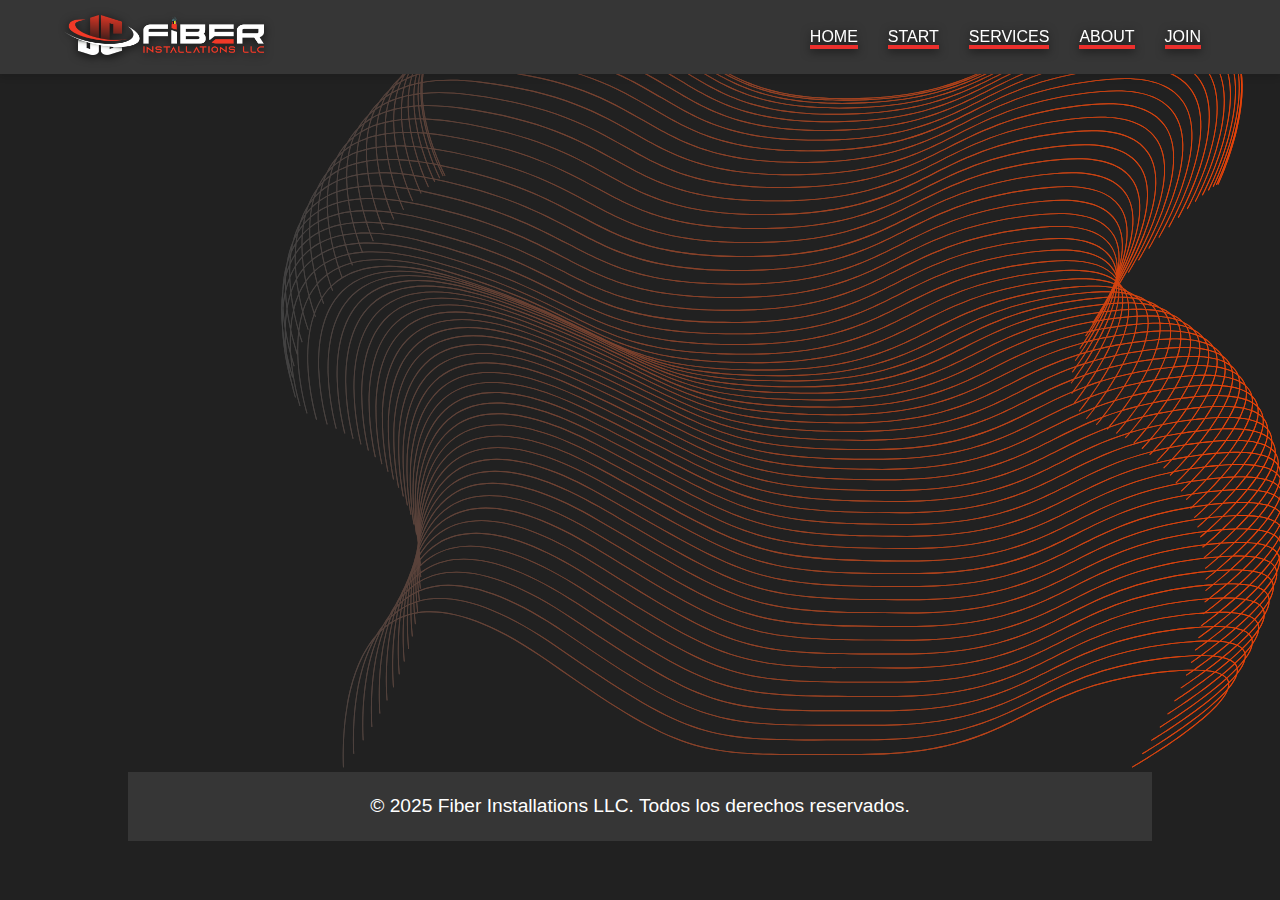
<file: choose-section.html>
<!-- wp:pattern {"slug":"zatra/choose-section"} /-->
<!DOCTYPE html>
<html lang="es">
  <head>
    <meta charset="UTF-8" />
    <meta name="viewport" content="width=device-width, initial-scale=1.0" />
    <title>choose-section</title>
    <link rel="stylesheet" href="styles.css" />
  </head>
  <body>
    <header>
      <div class="logo">
        <a href="index.html"><img src="assets/logo-color.png" alt="Fiber Installations LLC Logo" /></a>
      </div>
      <nav>
        <ul class="desktop-menu">
            <li><a href="index.html">HOME</a></li>
            <li><a href="#start">START</a></li>
            <li><a href="#services">SERVICES</a></li>
            <li><a href="#about">ABOUT</a></li>
            <li><a href="#join">JOIN</a></li>
        </ul>
        <!-- Menú hamburguesa para móvil -->
        <div class="hamburger-menu" id="hamburger-menu">
          <div class="hamburger-icon" onclick="toggleMenu()">
            <div class="bar"></div>
            <div class="bar"></div>
            <div class="bar"></div>
          </div>
        </div>
      </nav>
    </header>
    <!-- Fondo oscuro que se activa al abrir el menu lateral -->
    <div class="overlay" id="overlay" onclick="closeMenu()"></div>

    <!-- Menú lateral para móvil -->
    <div class="side-menu" id="side-menu">
      <ul>
        <li><a href="#start" onclick="closeMenu()">START</a></li>
        <li><a href="#services" onclick="closeMenu()">SERVICES</a></li>
        <li><a href="#about" onclick="closeMenu()">ABOUT</a></li>
        <li><a href="#join" onclick="closeMenu()">JOIN</a></li>
      </ul>
    </div>

    <main class="main-choose-section">
        <div class=" img-choose-section-background"><img src="assets/fondo-curvas.png" alt="fondo de pagina"></div>
    </main>

    <footer>
        <p>&copy; 2025 Fiber Installations LLC. Todos los derechos reservados.</p>
    </footer>

    <script src="https://jc-fiberinstallations.com/wp-content/uploads/2025/01/script.js"></script>
  </body>
</html>
</file>
<file: styles.css>
:root{
    --primary-color:#212121;
    --second-color:#363636;
    --third-color: white;
    --fourth-color:#ec2f2c ;
}

html{
    scroll-behavior: smooth;
}

* {
    margin: 0;
    padding: 0;
    box-sizing: border-box;
}

body {
    font-family: Arial, sans-serif;
    color: var(--third-color);
    background-size: cover;
    padding-left: 10%;
    padding-right: 10%;
    background-color: var(--primary-color);
    box-sizing: border-box;
}

header {
    display: flex;
    justify-content: space-between; /* Espacio entre el logo y el nav */
    align-items: center;
    padding: 15px 5%;
    background-color: var(--second-color);
    position: fixed; /* Fija el header en la parte superior */
    top: 0;
    left: 0;
    width: 100%; /* Ocupa todo el ancho */
    z-index: 100; /* Asegura que esté encima de otros elementos */
    box-shadow: 0 4px 6px rgba(0, 0, 0, 0.1); /* Opcional, para darle sombra */
}

/* Asegúrate de que el nav ocupe todo el ancho del header */
nav {
    width: auto; /* Ajusta el tamaño según el contenido */
}


/* Opcionalmente, puedes darle una sombra al header para hacerlo destacar más */
header {
    box-shadow: 0 4px 6px rgba(0, 0, 0, 0.1);
}


.logo img {
    max-width: 200px;
    height: auto;
    filter: drop-shadow(0 2px 5px rgba(0, 0, 0, 0.7));
}

nav ul {
    list-style: none;
    display: flex;
}

nav ul li {
    margin: 0 15px;
}

nav ul li a {
    text-decoration: none;
    color: var(--third-color);
    transition: color 0.3s;
    border-bottom: var(--fourth-color) 4px solid;
    filter: drop-shadow(0 2px 5px rgba(0, 0, 0, 0.7));
}

nav ul li a:hover {
    color: var(--fourth-color);
    filter: drop-shadow(0 2px 5px var(--fourth-color));
}

.hero {
    position: relative;
    display: flex;
    align-items: center;
    justify-content: space-between; /* Alinea los elementos en los extremos */
    padding: 10% 3%;
    height: 85vh;
    overflow: hidden;
    background-color: black;
}

.slider {
    position: absolute;
    top: 0;
    left: 0;
    width: 100%;
    height: 100%;
    display: flex;
}

.slide {
    opacity: 60%;
    width: 100%;
    height: 100%;
    background-position: center;
    background-size: cover;
    transform: scaleX(-1);
}

.hero-content {
    position: relative;
    z-index: 1;
    color: var(--third-color);
    text-align: left;
    flex: 1; /* Permite que ocupe todo el espacio disponible */
}

.hero-content-button {
    height: 90%;
    justify-content: end;
    max-width: max-content;
    position: relative;
    z-index: 1;
    color: var(--third-color);
    display: flex;
    flex-direction: column;
    align-items: flex-end;
    justify-content: flex-end;
    padding-right: 10%;
}

.hero h1 {
    font-size: clamp(2.5rem, 4vw, 5rem); /* Ajusta la fuente para ser responsive */
    margin: 10px 0;
    text-shadow: 2px 3px 10px black;
}

.highlight {
    color: var(--fourth-color);
}

.apply-button {
    display: inline-block;
    padding: 15px 35px;
    background-color: var(--fourth-color);
    color: var(--third-color);
    font-weight: bold;
    text-shadow: 1px 1px 6px black;
    text-decoration: none;
    border-radius: 5px;
    font-size: 1.2rem;
    transition: background-color 0.3s;
    margin-top: 20px;
    filter: drop-shadow(0 2px 5px black);
}

.apply-button:hover {
    background-color: #d23d3a;
}

footer {
    text-align: center;
    padding: 20px;
    background-color: var(--second-color);
}

/* Media Queries */
@media (max-width: 1200px) {
    .hero {
        flex-direction: column; /* Cambia a columna para pantallas medianas */
        justify-content: center; /* Centra verticalmente */
        text-align: center; /* Centra el contenido */
    }

    .hero-content {
        text-align: center; /* Centrado para pantallas más pequeñas */
        max-width: 100%;
    }

    .hero-content-button {
        padding-right:0;
        padding-left: 0;
        text-align: center;
        justify-content: flex-start; /* Mantiene el botón centrado en pantallas medianas */
    }

    .hero h1 {
        max-width: fit-content;
        font-size: clamp(2.5rem, 6vw, 4rem); /* Ajusta el texto en pantallas medianas */
    }

    .apply-button {
        font-size: 1rem;
        padding: 10px 20px;
    }
}

@media (max-width: 768px) {
    body {
        padding-left: 0;
        padding-right: 0;
    }

    .hero {
        flex-direction: column; /* Alinea todo en columna en pantallas pequeñas */
        justify-content: flex-start; /* Alinea el contenido al inicio */
        height: 70vh;
        padding: 10% 3%;
    }

    .hero-content {
        text-align: -webkit-center; /* Centrado para pantallas más pequeñas */
        max-width: 100%;
        padding-top: 38%;
    }

    .hero-content-button {
        order: 1; /* Mueve el botón debajo del texto */
        text-align: center;
        width: 100%;
        padding-left: 0;
        height: -webkit-fill-available;
    }

    .hero h1 {
        font-size: clamp(2rem, 6vw, 3.5rem); /* Ajusta el tamaño de la fuente */
    }

    .apply-button {
        font-size: 1rem;
        padding: 10px 20px;
    }
    
}

@media (max-width: 480px) {
    .hero {
        padding: 8% 3%;
        height: 60vh;
    }

    .hero h1 {
        font-size: clamp(1.8rem, 6vw, 3rem);
    }

    .apply-button {
        padding: 10px 15px;
        font-size: 0.9rem;
    }
}

/* Menú hamburguesa y lateral */
.hamburger-menu {
    display: none; /* Ocultar en pantallas grandes */
    cursor: pointer;
}

.hamburger-icon {
    display: flex;
    flex-direction: column;
    justify-content: space-between;
    width: 30px;
    height: 21px;
}

.hamburger-icon .bar {
    height: 4px;
    background-color: var(--third-color);
    border-radius: 5px;
}

.side-menu {
    position: fixed;
    top: 0;
    left: -250px; /* Inicialmente oculto */
    width: 250px;
    height: 100%;
    background-color: #333;
    padding-top: 75px;
    transition: left 0.3s ease;
    z-index: 51;
}

.side-menu ul {
    list-style: none;
    padding: 0;
}

.side-menu ul li {
    margin: 20px 0;
}

.side-menu ul li a {
    text-decoration: none;
    color: var(--third-color);
    padding: 10px;
    display: block;
    transition: background-color 0.3s;
}

.side-menu ul li a:hover {
    background-color: var(--fourth-color);
}

.side-menu.active {
    left: 0; /* Mostrar menú lateral */
}

/* Responsividad: Menú hamburguesa en pantallas pequeñas */
@media (max-width: 768px) {
    nav ul.desktop-menu {
        display: none; /* Ocultar menú horizontal en pantallas pequeñas */
    }

    .hamburger-menu {
        display: block; /* Mostrar menú hamburguesa */
    }
}
.about-us {
    background-image: url('assets/fondo-curvas.svg');
    background-position-x: -35px;
    background-color: #282828; /* Fondo oscuro para coherencia */
    text-align: justify; /* Centrar texto */
    height: auto;
    display: flex; /* Usamos flexbox para alinear los elementos */
    justify-content: space-between; /* Distribuir los elementos a la izquierda y derecha */
    flex-wrap: wrap; /* Permite que los elementos se apilen en pantallas pequeñas */
}

.img-about {
    background-image: url('assets/about-us.jpg');
    position: relative;
    width: 50%; /* Ocupa el 50% en pantallas grandes */
    background-size: cover; /* Para que la imagen de fondo se ajuste */
    background-position: center;
    clip-path: polygon(7% 0%, 100% 0%, 100% 100%, 1% 100%);
}

.about-content {
    flex: 1; /* Permite que esta sección ocupe el espacio restante */
    width: 50%; /* Ocupa el 50% en pantallas grandes */
    padding: 30px 0 0px 30px;
}

.about-us h2 {
    color: var(--fourth-color); /* Color de título */
    font-size: 2.5rem;
    margin-bottom: 20px; /* Espaciado inferior */
    text-shadow: 1px 1px 5px rgba(0, 0, 0, 0.5); /* Sombra de texto */
}

.about-us p {
    color: var(--third-color); /* Textos en blanco */
    font-size: 1.2rem; /* Tamaño de fuente */
    line-height: 1.5; /* Altura de línea para mejor legibilidad */
    margin-bottom: 20px;
}

@media (max-width: 768px) {
    .service-card{
        width: 90% !important;
    }
    /* Cuando la pantalla sea pequeña, los elementos deben apilarse */
    .about-us {
        flex-direction: column; /* Cambiar a columna */
        justify-content: center; /* Centrar el contenido */
        padding: 3% 0 0 0;
    }

    .img-about {
        width: 100%; /* Hacer que ocupe todo el ancho en pantallas pequeñas */
        clip-path: none; /* Elimina el recorte en pantallas pequeñas */
        height: 400px; /* Ajuste de altura si es necesario */
        margin-bottom: 5%;
    }
    

    .about-content {
        width: 100%; /* Asegurarse de que el contenido de texto ocupe todo el ancho en pantallas pequeñas */
        padding: 0 30px 0px 30px /* Elimina el padding derecho en pantallas pequeñas */
    }
    
    .services {
        flex-direction: column-reverse; /* Cambiar a columna */
        justify-content: center; /* Centrar el contenido */
    }

    .services-content {
        padding: 0 30px 0px 30px !important;/* Elimina el padding derecho en pantallas pequeñas */
    }

    .img-services {
        clip-path: none !important; /* Elimina el recorte en pantallas pequeñas */
        height: 310px; /* Ajuste de altura si es necesario */
        margin-bottom: 5%;
    }

    .services-2{
        padding: 20px 0 !important;
    }
}

.services {
    background-image: url('assets/fondo-curvas.svg');
    background-position-x: -35px;
    background-color: #282828; /* Fondo oscuro para coherencia */
    text-align: justify; /* Centrar texto */
    height: auto;
    display: flex; /* Usamos flexbox para alinear los elementos */
    justify-content: space-between; /* Distribuir los elementos a la izquierda y derecha */
    flex-wrap: wrap; /* Permite que los elementos se apilen en pantallas pequeñas */
}

.service-container{
    display: flex;
    align-items: center;
    gap: 20px;
}

.service-image img {
    width: 400px;
    max-width: 100%;
    border-radius:0px;
    position: relative;
    clip-path: polygon(0% 0%, 92% 0%, 100% 100%, 1% 100%);
}

.services-content {
    flex: 1; /* Permite que esta sección ocupe el espacio restante */
}

.services h2 {
    color: var(--fourth-color); /* Color de título */
    font-size: 2.5rem;
    margin-bottom: 20px; /* Espaciado inferior */
    text-shadow: 1px 1px 5px rgba(0, 0, 0, 0.5); /* Sombra de texto */
}

.services p {
    color: var(--third-color); /* Textos en blanco */
    font-size: 1.2rem; /* Tamaño de fuente */
    line-height: 1.5; /* Altura de línea para mejor legibilidad */
    margin-bottom: 20px;
}

/* Estilo general para la sección de servicios */
.services-2 {
    padding: 50px 0;
    text-align: center;
    background-image: url("assets/fondo-curvas.png");
    background-position-x: -35px;
    background-color: #282828; /* Fondo oscuro para coherencia */
    height: auto;
    display: flex; /* Usamos flexbox para alinear los elementos */
    justify-content: center; /* Distribuir los elementos a la izquierda y derecha */
    flex-wrap: wrap; /* Permite que los elementos se apilen en pantallas pequeñas */
}

.section-title {
    font-size: 2.5rem;
    color: var(--fourth-color);
    margin-bottom: 40px;
    text-shadow: 1px 1px 5px rgba(0, 0, 0, 0.3);
}

.service-container {
    display: flex;
    justify-content: space-around;
    flex-wrap: wrap;
    gap: 20px;
}

.service-card {
    background-color: rgba(255, 255, 255, 0.731);
    border-radius: 10px;
    box-shadow: 0 2px 8px rgba(255, 255, 255, 0.1);
    width: 280px; /* Ajusta el tamaño de las tarjetas */
    padding: 0 0 20px 0;
    text-align: center;
    transition: transform 0.3s ease;
}

.service-card:hover {
    transform: scale(1.05);
}

.service-icon img {
    width: 100%;  /* La imagen ocupará todo el ancho disponible del contenedor */
    height: 200px; /* Ajusta este valor según el alto que desees */
    object-fit: cover;  /* Asegura que la imagen se recorte correctamente si es necesario */
    border-radius: 5px; /* Opcional, para darle un borde redondeado a las imágenes */
}

.service-card h3 {
    font-size: 1.2rem;
    color: black;
    padding: 12px 20px 0 20px;
}

.service-card p {
    color: black;
    font-size: 1rem;
    margin-bottom: 20px;
    text-align: justify;
    padding: 12px 20px 10px 20px;
}

.service-btn {
    padding: 12px 25px;
    background-color: var(--fourth-color);
    color: var(--third-color);
    text-decoration: none;
    border-radius: 5px;
    font-weight: bold;
    transition: background-color 0.3s ease;
}

.service-btn:hover {
    background-color: #d23d3a;
}

* {
    margin: 0;
    padding: 0;
    box-sizing: border-box;
    font-family: Arial, sans-serif;
}


.contact-section {
    background: url("../assets/benefits.jpg") no-repeat center center/cover;
    height: 65vh;
    display: flex;
    align-items: center;
    justify-content: center;
    position: relative;
    text-align: center;
    color: white;
}



h1 {
    padding: 3% 4% 0% 5%;
    font-size: 2.5rem;
    margin-bottom: 15px;
    z-index: 1;
}

p {
    font-size: 1.2rem;
    line-height: 1.5;
    z-index: 1;
}

.text-contact{
    max-width: 100%;
    padding: 0 20%;
}

/* Para pantallas medianas (tablets) */
@media (max-width: 1024px) {
    .services, .services-2 {
        flex-direction: column;
        text-align: center;
        padding: 30px;
    }

    .service-container {
        flex-direction: column;
        align-items: center;
    }

    .service-image img {
        width: 80%;
        clip-path: none; /* Eliminar recorte en pantallas pequeñas */
    }

    .services-content {
        width: 90%;
    }

    .service-card {
        width: 90%;
    }

    .contact-section {
        height: auto;
        padding: 40px 20px;
        opacity: 0.5;
    }

    .text-contact {
        padding: 0 10%;
    }

    h1 {
        font-size: 2rem;
    }

    p {
        font-size: 1rem;
    }
}

/* Para pantallas pequeñas (móviles) */
@media (max-width: 768px) {
    .services, .services-2 {
        padding: 20px;
    }

    .service-image img {
        width: 100%;
    }

    .services h2 {
        font-size: 2rem;
    }

    .services p {
        font-size: 1rem;
    }

    .service-card {
        width: 100%;
    }

    .contact-section {
        background-size: cover;
        padding: 30px 15px;
        height: auto;
        opacity: 0.5;
    }

    .text-contact {
        padding: 0 5%;
    }

    h1 {
        font-size: 1.8rem;
    }

    p {
        font-size: 0.9rem;
    }
}

/*@media (min-width: 1400px) {
    .services, .services-2 {
        max-width: 1200px;
        margin: 0 auto;
    }
    
    .service-card {
        width: 300px;
    }
}
*/

/* Para pantallas extra pequeñas (menos de 480px) */
@media (max-width: 480px) {
    .services {
        flex-direction: column;
        align-items: center;
    }

    .service-container {
        gap: 10px;
    }

    .service-card {
        width: 100%;
        padding: 15px;
    }

    .contact-section {
        padding: 20px;
        opacity: 0.5;
    }

    h1 {
        font-size: 1.5rem;
    }

    p {
        font-size: 0.85rem;
    }
}

.overlay {
    top: 0;
    left: 0;
    width: 100%;
    height: 100%;
    background-color: rgba(0, 0, 0, 0.5); /* Negro con transparencia */
    z-index: 50; /* Asegura que esté encima del contenido, pero abajo del menú lateral */
}

/* Muestra el overlay cuando el menú lateral está activo */
.side-menu.active + .overlay {
    display: block; /* Hacer visible */
}
.main-choose-section{


}
</file>
